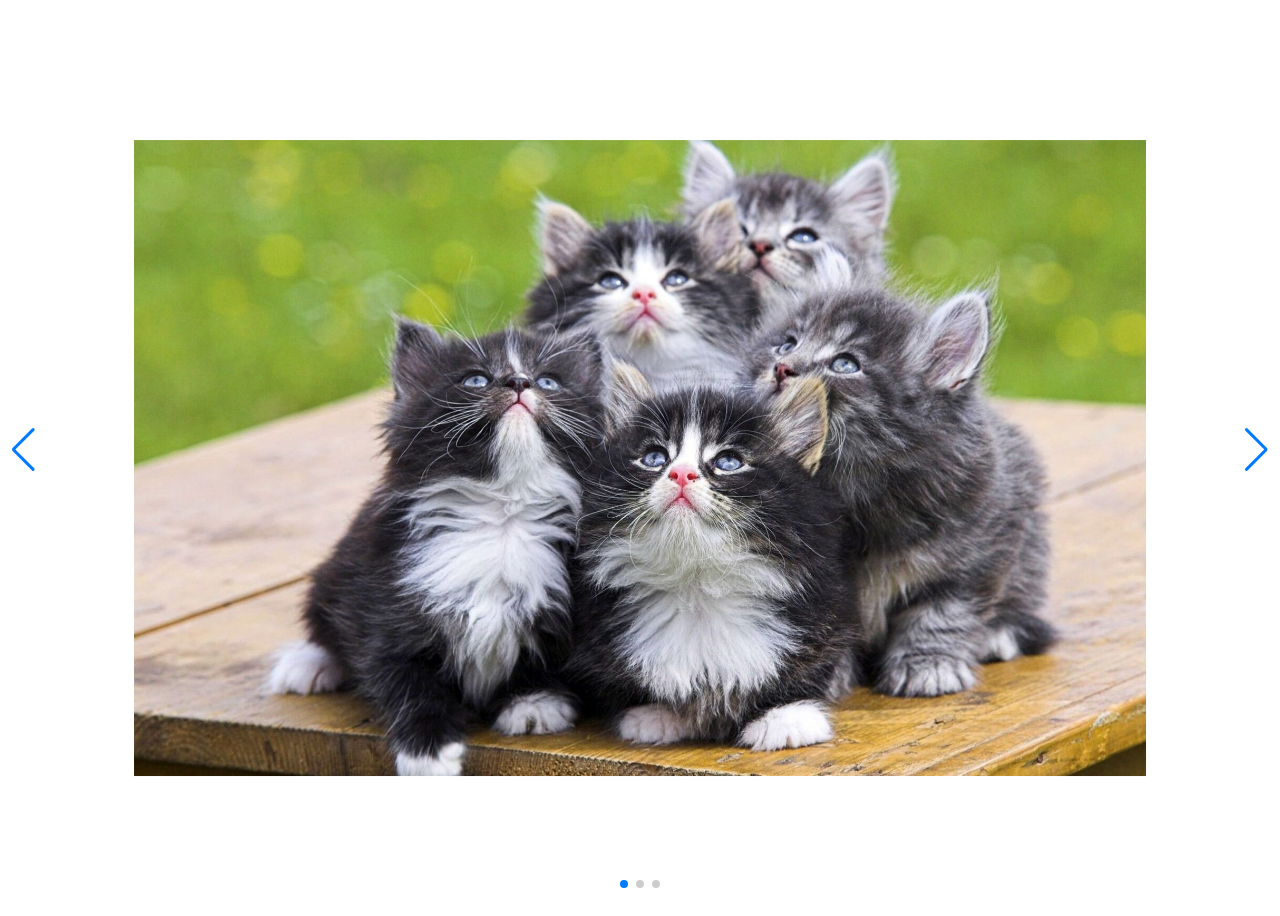
<file: index.html>
<!DOCTYPE html>
<html lang="en">
<head>
    <meta charset="UTF-8">
    <meta name="viewport" content="width=device-width, initial-scale=1.0">
    <link rel="stylesheet" href="https://unpkg.com/swiper/swiper-bundle.min.css">
    <link rel="stylesheet" href="style.css">
    <title>Слайдер картинок</title>
</head>
<body>
    <div class="swiper-container">
        <div class="swiper-wrapper">
            <div class="swiper-slide"><img src="image1.jpg" alt="Image 1"></div>
            <div class="swiper-slide"><img src="image2.jpg" alt="Image 2"></div>
            <div class="swiper-slide"><img src="image3.jpg" alt="Image 3"></div>
        </div>
        <div class="swiper-pagination"></div>
        <div class="swiper-button-prev"></div>
        <div class="swiper-button-next"></div>
    </div>

    <script src="https://unpkg.com/swiper/swiper-bundle.min.js"></script>
    <script src="script.js"></script>
</body>
</html>
</file>
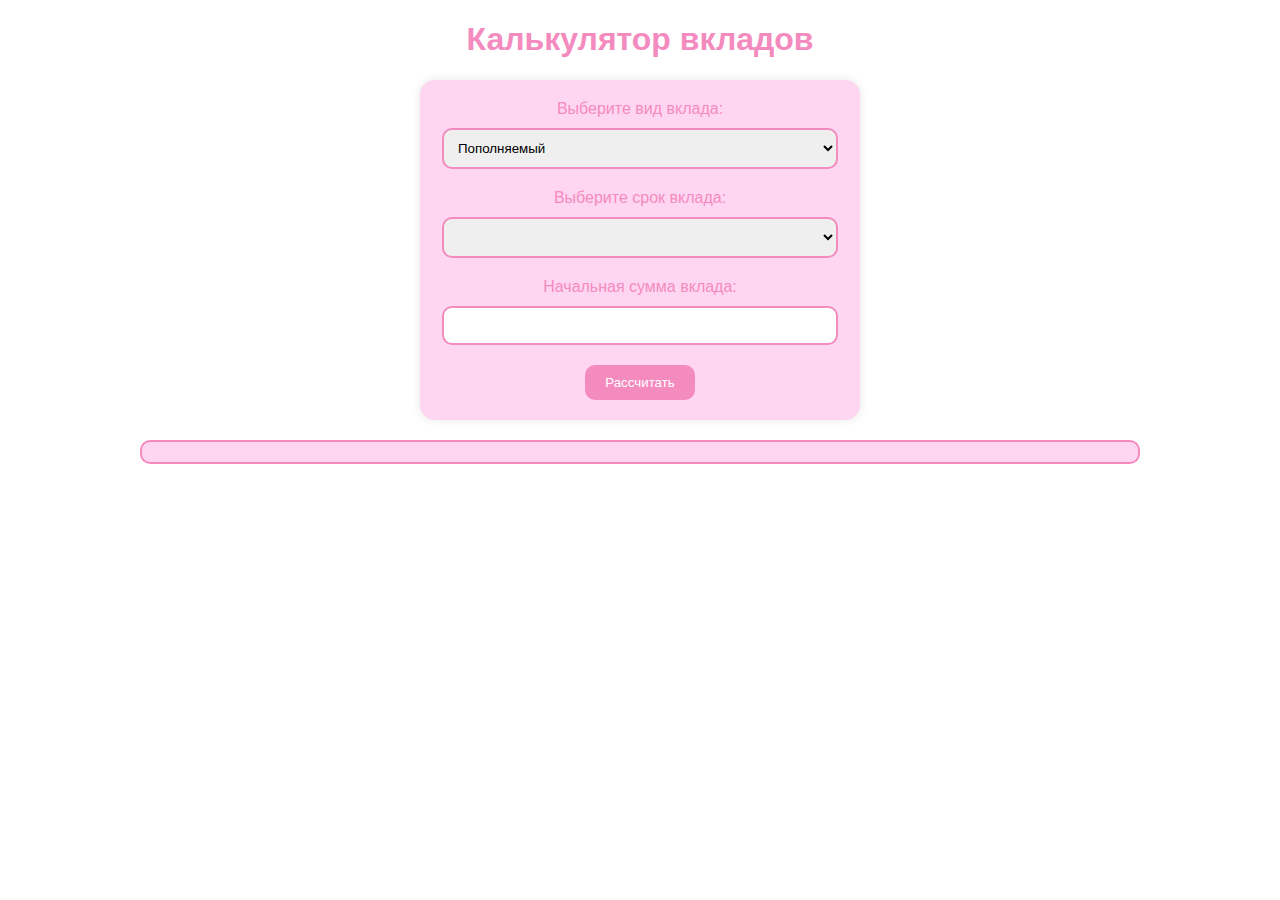
<file: calculator.html>
<!DOCTYPE html>
<html>
    <head>
    <title>Калькулятор вкладов</title>
    <link rel="stylesheet" type="text/css" href="calculator.css">
    </head>
    <body>

        <h1>Калькулятор вкладов</h1>

        <form id="depositForm">
            <div>
                <label for="depositType">Выберите вид вклада:</label>
                <select id="depositType">
                    <option value="popolnyaemy">Пополняемый</option>
                    <option value="srochny">Срочный</option>
                </select>
            </div>
            <div>
                <label for="depositTerm">Выберите срок вклада:</label>
                <select id="depositTerm"></select>
            </div>
            <div>
                <label for="initialAmount">Начальная сумма вклада:</label>
                <input type="number" id="initialAmount" required>
            </div>

            <button type="button" onclick="calculate()">Рассчитать</button>
        </form>

        <div>
            <p id="resultMessage"></p>
        </div>

        <script src="calculator.js"></script>

    </body>
</html>
</file>
<file: calculator.css>
body {
    font-family: Arial, sans-serif;
    background-color: #ffffff;
    text-align: center;
    max-width: 1000px;
    margin: 0 auto;
  }
  
  h1 {
    color: #f48bbf;
  }
  
  form {
    background-color: #ffd6f1;
    padding: 20px;
    border-radius: 15px;
    box-shadow: 0 0 10px rgba(0, 0, 0, 0.1);
    margin-top: 20px;
    max-width: 400px;
    margin: 0 auto;
  }
  
  label {
    display: block;
    margin-bottom: 10px;
    color: #f48bbf;
  }
  
  select, input {
    width: calc(100% - 4px);
    padding: 10px;
    margin-bottom: 20px;
    border: 2px solid #f48bbf;
    border-radius: 10px;
    box-sizing: border-box;
  }
  
  button {
    background-color: #f48bbf;
    color: white;
    padding: 10px 20px;
    border: none;
    border-radius: 10px;
    cursor: pointer;
  }
  
  button:hover {
    background-color: #f48bbf;
  }
  
  #resultMessage {
    margin-top: 20px;
    border: 2px solid #f48bbf;
    background-color: #ffd6f1;
    padding: 10px;
    border-radius: 10px;
  }
</file>
<file: style.css>
.swiper-container {
    height: 100vh;
    display: flex;
    justify-content: center;
    align-items: center;
}
.swiper-slide {
    display: flex;
    justify-content: center;
    align-items: center;
}
.swiper-slide img {
    max-width: 80%;
    max-height: 80vh;
    object-fit: contain;
}
</file>
